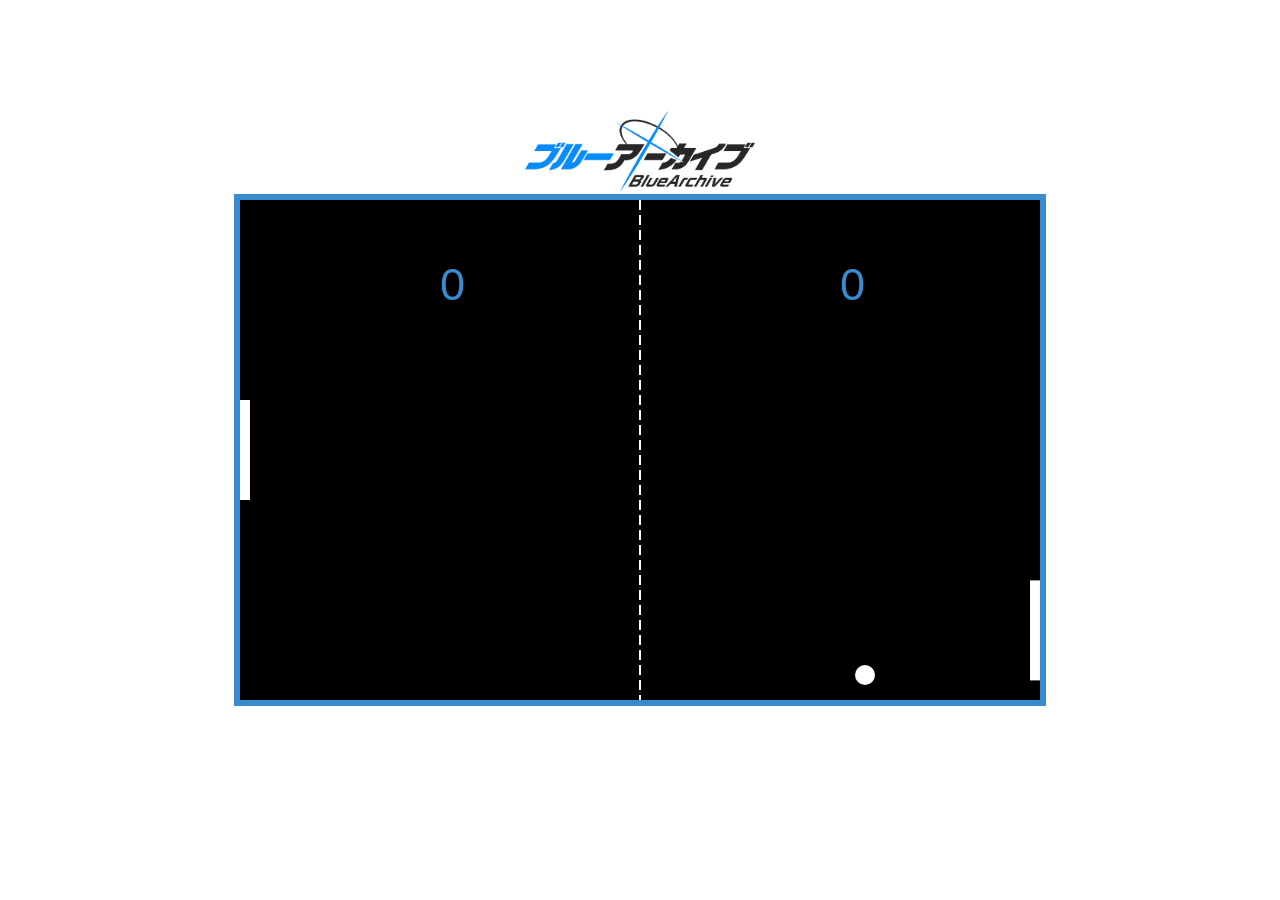
<file: gameGAbut.html>
<!DOCTYPE html>
<html lang="en">
<head>
    <meta charset="UTF-8">
    <meta name="viewport" content="width=device-width, initial-scale=1.0">
    <title>WHAT THE HELL!!!!</title>
    <style>
        * { padding: 0; margin: 0; box-sizing: border-box; }
        body { display: flex; justify-content: center; align-items: center; height: 100vh; background: #ffffff; color: rgb(255, 255, 255); }
        canvas { background: #ffffff; display: block; border: 6px solid #378bcf; }

        img {
            position: absolute;
            margin: 0;
            width: 250px;
            padding: 10px 10px 10px 10px;
            top: 100px;
            bottom: 10000px;
           }
    </style>
</head>
<body>
    <canvas id="pong" width="800" height="500"></canvas>
    <img src="Blue_Archive_JP_logo.svg.png" alt="LOGO GG">

    <script>
        const canvas = document.getElementById("pong");
        const ctx = canvas.getContext("2d");

        // Create paddles (duh)
        const user = { x: 0, y: canvas.height / 2 - 50, width: 10, height: 100, color: "WHITE", score: 0 };
        const com = { x: canvas.width - 10, y: canvas.height / 2 - 50, width: 10, height: 100, color: "WHITE", score: 0 };

        // Create testicles
        const ball = { x: canvas.width / 2, y: canvas.height / 2, radius: 10, speed: 5, velocityX: 5, velocityY: 5, color: "WHITE" };

        // Draw Rectangles (Paddles)
        function drawRect(x, y, w, h, color) {
            ctx.fillStyle = color;
            ctx.fillRect(x, y, w, h);
        }

        // Draw testicles
        function drawBall(x, y, r, color) {
            ctx.fillStyle = color;
            ctx.beginPath();
            ctx.arc(x, y, r, 0, Math.PI * 2, false);
            ctx.closePath();
            ctx.fill();
        }

        // Draw net
        function drawNet() {
            for (let i = 0; i <= canvas.height; i += 15) {
                drawRect(canvas.width / 2 - 1, i, 2, 10, "WHITE");
            }
        }

        // Draw Text
        function drawText(text, x, y) {
            ctx.fillStyle = "#378bcf";
            ctx.font = "45px Arial";
            ctx.fillText(text, x, y);
        }

        // Control paddle with cursor cuz better
        canvas.addEventListener("mousemove", movePaddle);
        function movePaddle(evt) {
            let rect = canvas.getBoundingClientRect();
            user.y = evt.clientY - rect.top - user.height / 2;
        }

        // Collision detectionater :3
        function collision(b, p) {
            p.top = p.y;
            p.bottom = p.y + p.height;
            p.left = p.x;
            p.right = p.x + p.width;

            b.top = b.y - b.radius;
            b.bottom = b.y + b.radius;
            b.left = b.x - b.radius;
            b.right = b.x + b.radius;

            return p.left < b.right && p.top < b.bottom && p.right > b.left && p.bottom > b.top;
        }

        // Reset ball
        function resetBall() {
            ball.x = canvas.width / 2;
            ball.y = canvas.height / 2;
            ball.speed = 5;
            ball.velocityX = -ball.velocityX;
        }

        // Update: move paddles, move ball, check collision
        function update() {
            // Move ball
            ball.x += ball.velocityX;
            ball.y += ball.velocityY;

            // Computer Paddle movement
            com.y += ((ball.y - (com.y + com.height / 2))) * 0.1;

            // Check if ball hits top or bottom wall
            if (ball.y - ball.radius < 0 || ball.y + ball.radius > canvas.height) {
                ball.velocityY = -ball.velocityY;
            }

            // Determine wheter computer or player scores (nah, i'd win)
            if (ball.x - ball.radius < 0) {
                com.score++;
                resetBall();
            } else if (ball.x + ball.radius > canvas.width) {
                user.score++;
                resetBall();
            }

            // Check paddle collisions
            let player = (ball.x < canvas.width / 2) ? user : com;
            if (collision(ball, player)) {
                let collidePoint = ball.y - (player.y + player.height / 2);
                collidePoint = collidePoint / (player.height / 2);

                let angleRad = (Math.PI / 4) * collidePoint;
                let direction = (ball.x < canvas.width / 2) ? 1 : -1;
                ball.velocityX = direction * ball.speed * Math.cos(angleRad);
                ball.velocityY = ball.speed * Math.sin(angleRad);

                ball.speed += 0.5;
            }
        }

        // Render: draw everything
        function render() {
            drawRect(0, 0, canvas.width, canvas.height, "#000"); // Clear canvas
            drawNet();
            drawText(user.score, canvas.width / 4, canvas.height / 5);
            drawText(com.score, 3 * canvas.width / 4, canvas.height / 5);
            drawRect(user.x, user.y, user.width, user.height, user.color);
            drawRect(com.x, com.y, com.width, com.height, com.color);
            drawBall(ball.x, ball.y, ball.radius, ball.color);
        }

        // Game Loop
        function game() {
            update();
            render();
        }

        // Loop every 1000/60 ms (~60 fps)
        const framePerSecond = 60;
        setInterval(game, 1000 / framePerSecond);
    </script>
</body>
</html>
</file>
